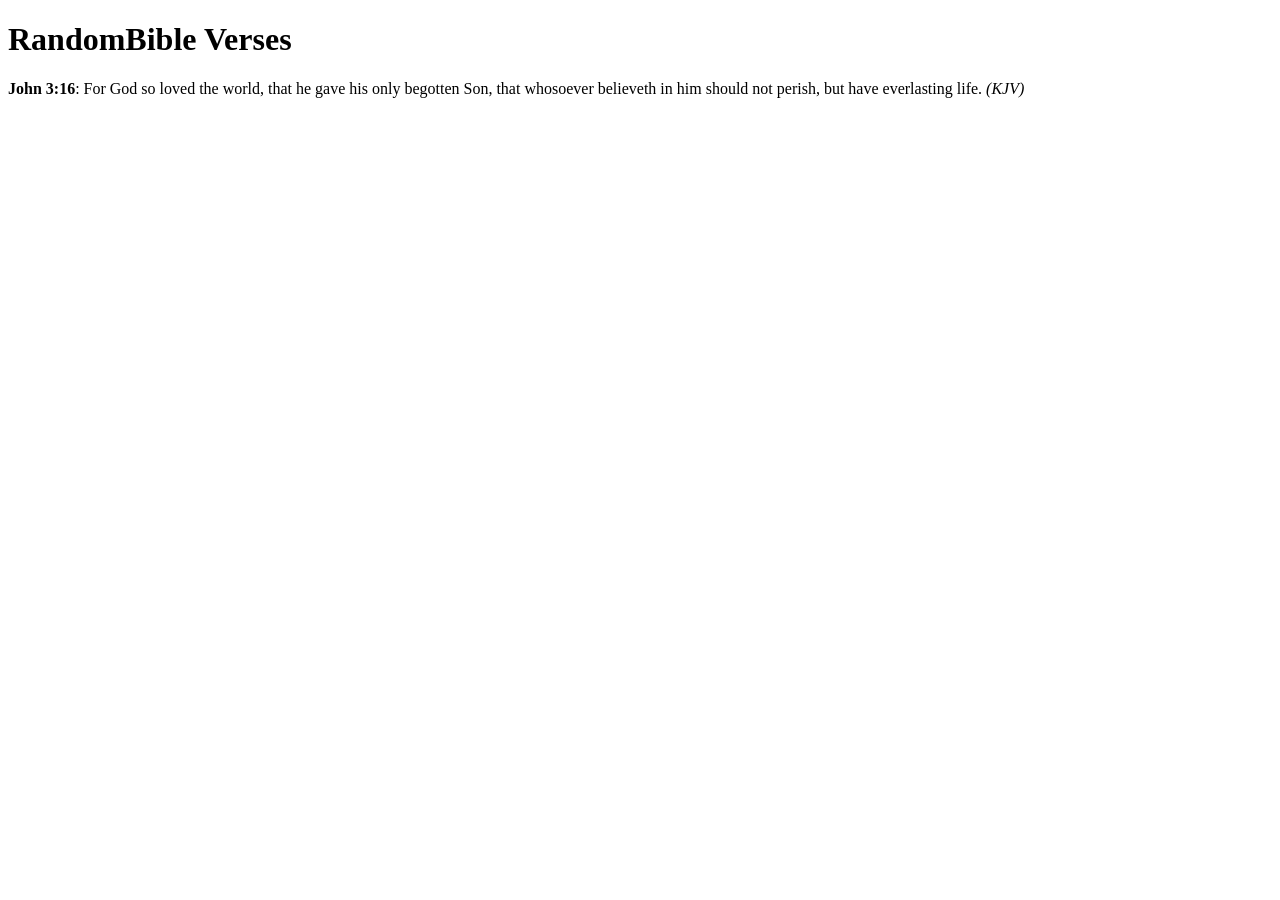
<file: Bible/index.html>
<!DOCTYPE html>
<html lang="en">
<head>
    <meta charset="UTF-8">
    <meta name="viewport" content="width=device-width, initial-scale=1.0">
    <title>Document</title>
    <script src="bible.js"></script>
</head>
<body>
    <h1>RandomBible Verses</h1>
    <p id="verse-display"></p>

    
</body>
</html>
</file>
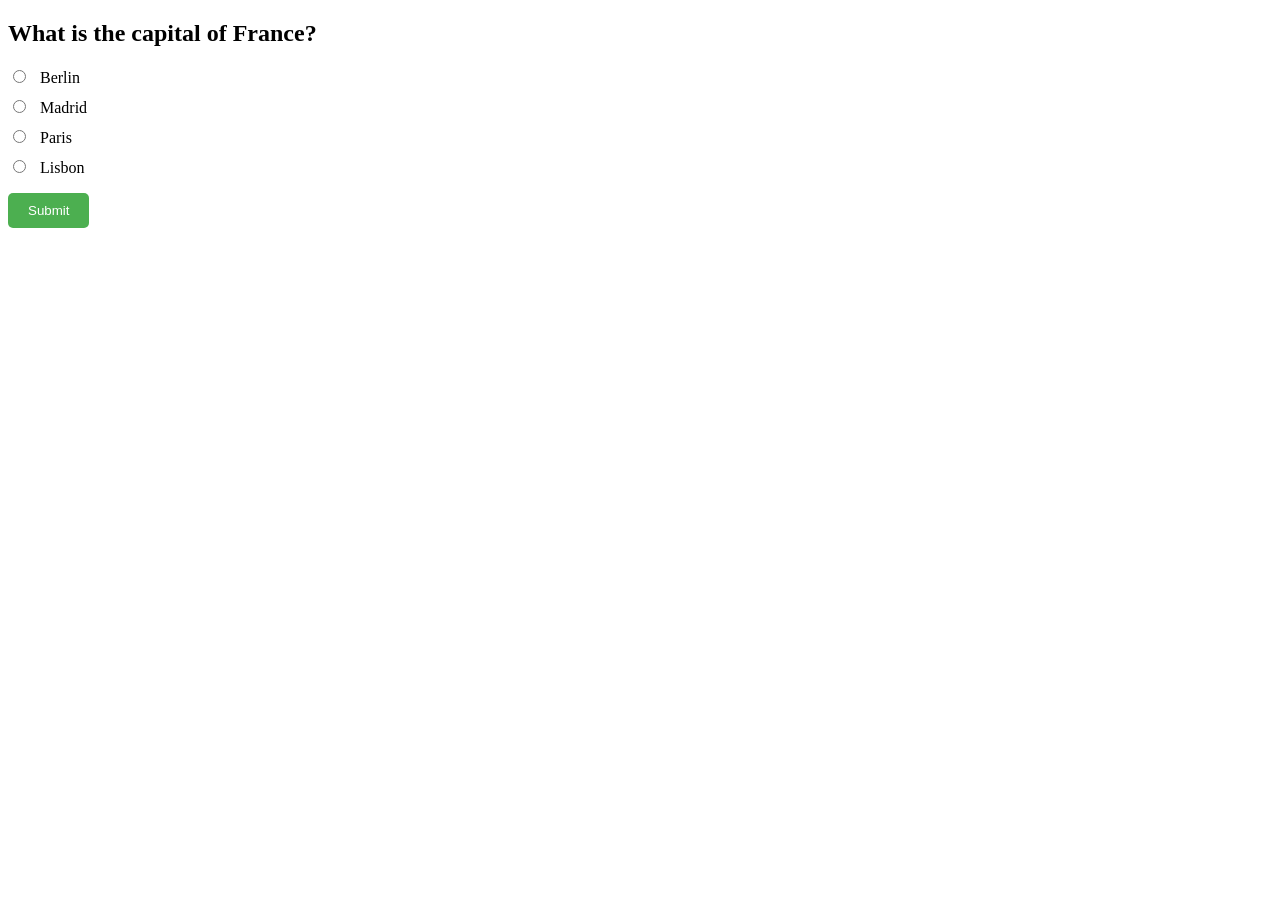
<file: myQuiz/index.html>
<!DOCTYPE html>
<html lang="en">
<head>
    <meta charset="UTF-8">
    <meta name="viewport" content="width=device-width, initial-scale=1.0">
    <title>Document</title>
    <link rel="stylesheet" href="styles.css">
    <script src="script.js" defer></script>
</head>
<body>
    <div id="quiz">
        <h2 id="question">Question text</h2>
        <ul>
            <li>
                <input type="radio" id="a" name="answer" class="answer">
                <label id="a_text" for="a">Answer A</label>
            </li>
            <li>
                <input type="radio" id="b" name="answer" class="answer">
                <label id="b_text" for="b">Answer B</label>
            </li>
            <li>
                <input type="radio" id="c" name="answer" class="answer">
                <label id="c_text" for="c">Answer C</label>
            </li>
            <li>
                <input type="radio" id="d" name="answer" class="answer">
                <label id="d_text" for="d">Answer D</label>
            </li>
        </ul>
        <button id="submit">Submit</button>
    </div>

    

</body>
</html>
</file>
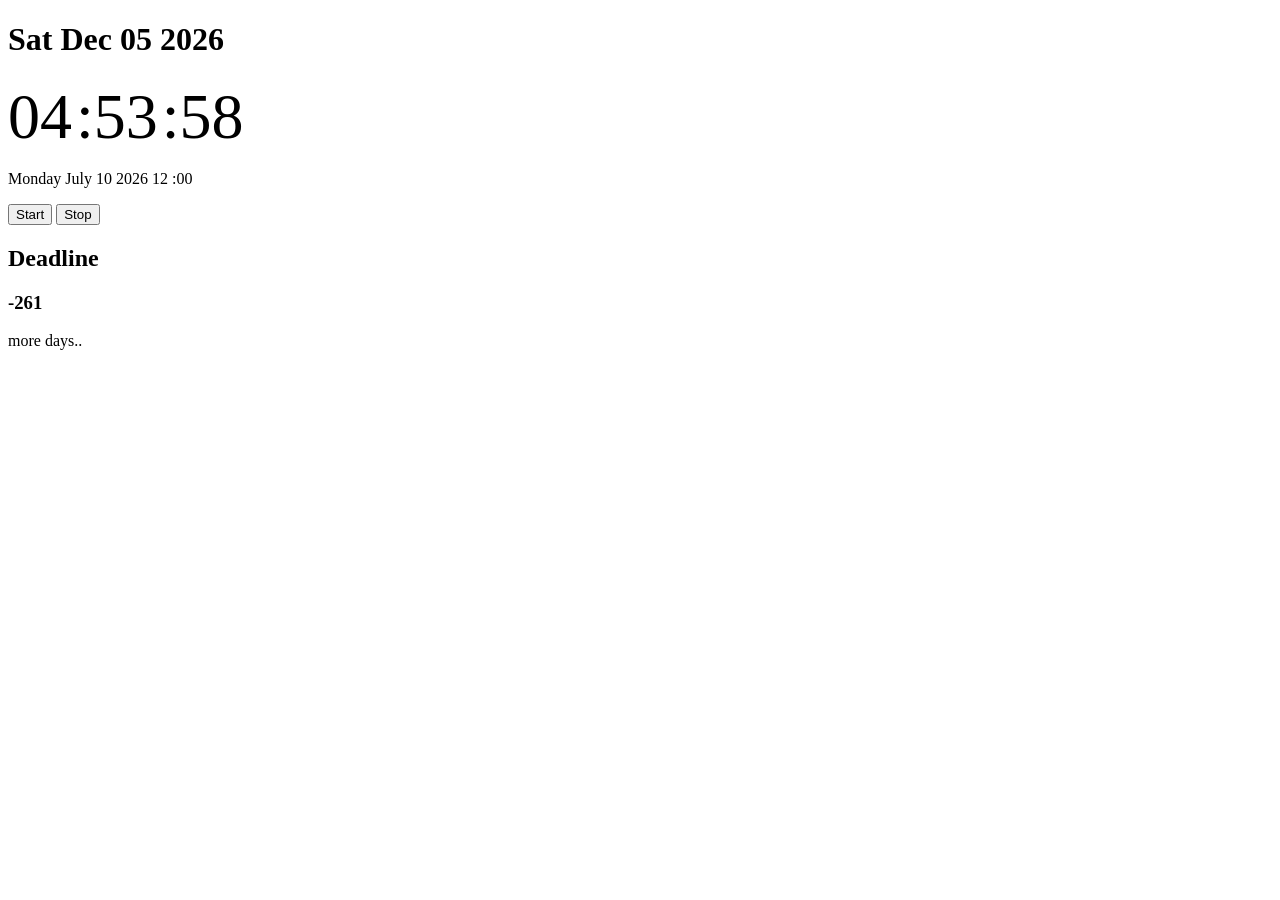
<file: practice/index.html>
<!DOCTYPE html>
<html lang="en">
<head>
    <meta charset="UTF-8">
    <meta name="viewport" content="width=device-width, initial-scale=1.0">
    <title>Document</title>
    <link rel="stylesheet" href="style.css">
    <script src="script.js"></script>
</head>
<body>
    <div class="containder">
        <h1 id="currentTime">Current time</h1>
        <!-- <span class="para" id="disDay">Monday </span>
        <span class="para" id="disMonth">July </span>
        <span class="para" id="disMonth">10 </span>
        <span class="para" id="disYear">2026 </span> -->
        <span class="para" id="disHour">12</span>
        <span class="para" id="disMin">:00</span>
        <span class="para" id="disSec">:00</span>

        <p>Monday July 10 2026 12 :00</p>

    </div>
    <button type="button" id="startBtn">Start</button>
    <button type="button" id="stopBtn">Stop</button>

    <h2>Deadline</h2>
    <h3 id="displayDeadline">---</h3> <span> more days..</span>

</body>
</html>
</file>
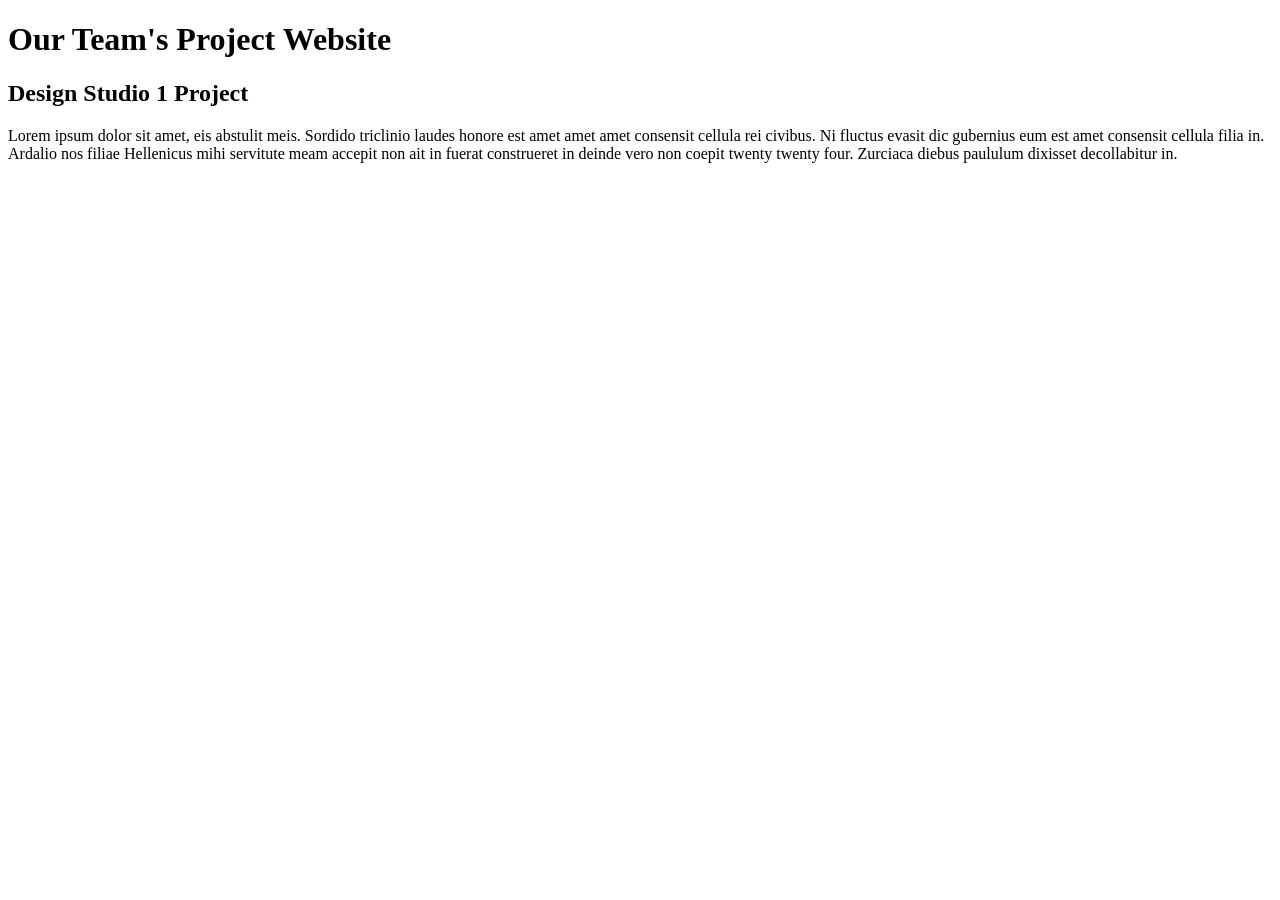
<file: JS-Assignment-1-GroupLogin-25f/JS_Assign-1-groupLogin.html>
﻿<!doctype html>
<html lang="en">
  <head>
    <meta charset="utf-8" />
    <title>Assignment 1 | Group Login</title>
    <!-- Link to external JavaScript file -->
    <script src="groupLogin.js"></script>
  </head>
  <body>
    <h1>Our Team's Project Website</h1>

    <h2>Design Studio 1 Project</h2>
    <p>
      Lorem ipsum dolor sit amet, eis abstulit meis. Sordido triclinio laudes
      honore est amet amet amet consensit cellula rei civibus. Ni fluctus evasit
      dic gubernius eum est amet consensit cellula filia in. Ardalio nos filiae
      Hellenicus mihi servitute meam accepit non ait in fuerat construeret in
      deinde vero non coepit twenty twenty four. Zurciaca diebus paululum
      dixisset decollabitur in.
    </p>
  </body>
</html>
</file>
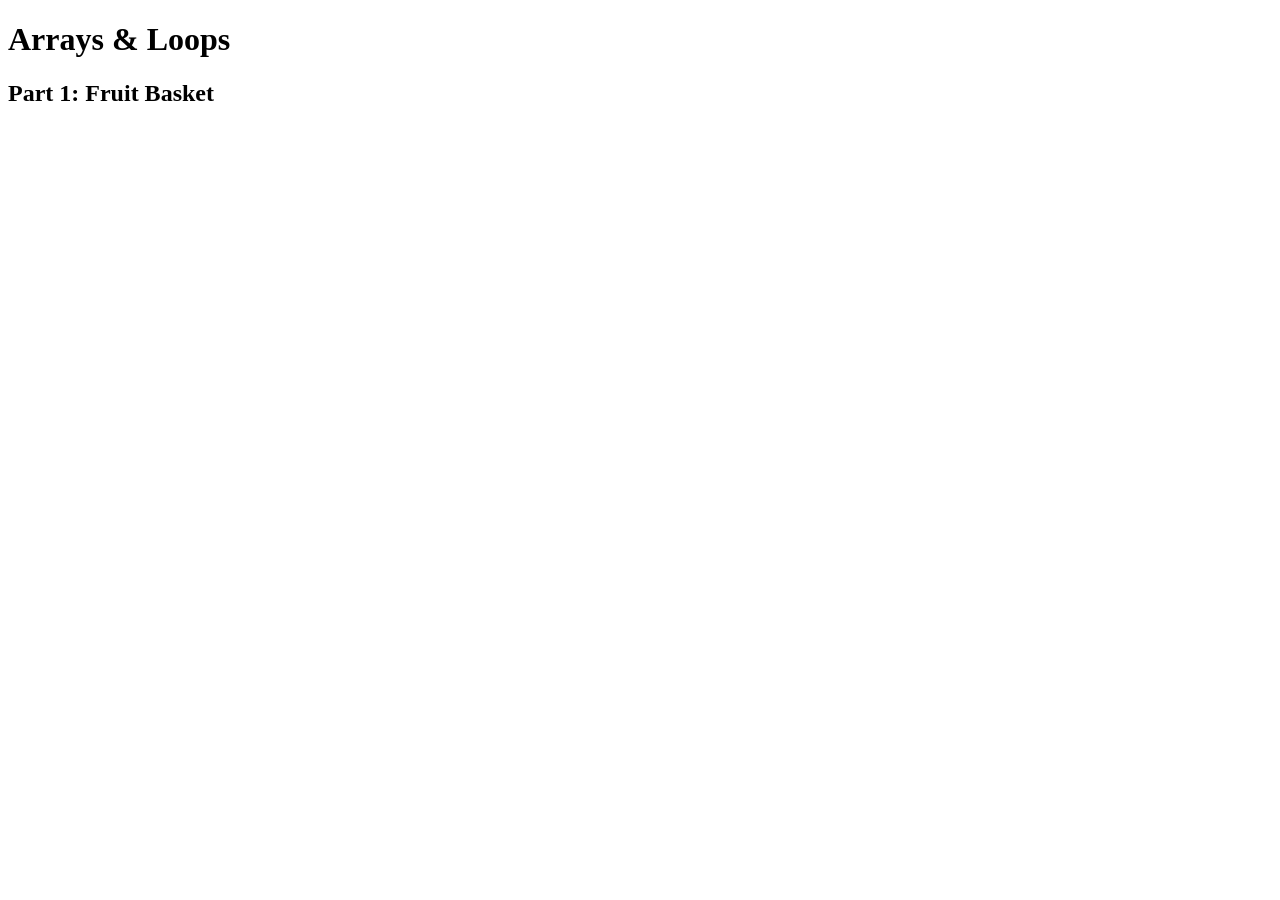
<file: JS-LAB-3-ArraysLoops-25f/Lab-3-1.html>
<!DOCTYPE html >
<html lang="en">
<head>
	<meta charset="utf-8" />
	<title>3.1 - Arrays and Loops</title>
	<script src="Lab-3-1.js" ></script>
</head>

<body>
    <h1>Arrays &amp; Loops</h1>
    <h2>Part 1:  Fruit Basket</h2>

</body>
</html>
</file>
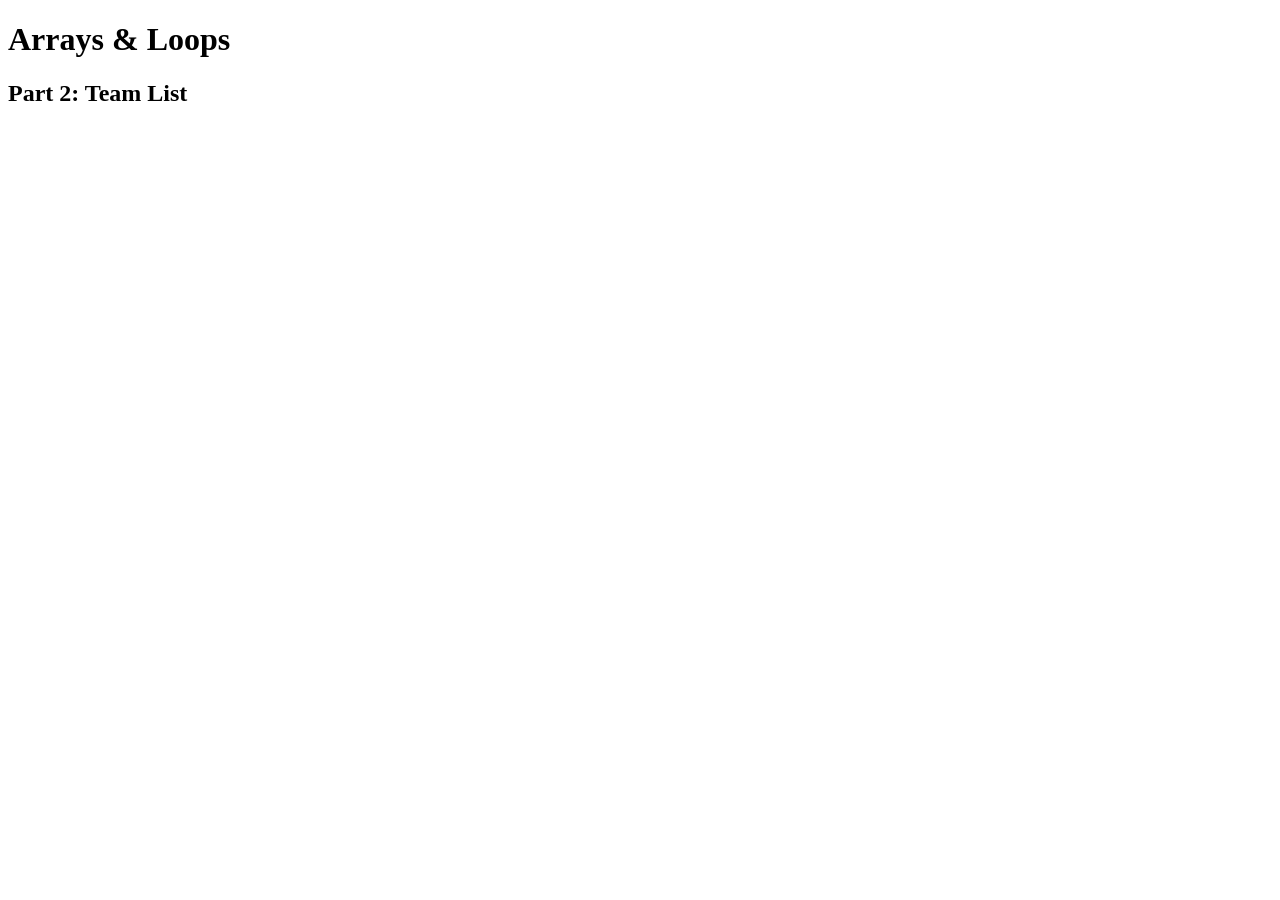
<file: JS-LAB-3-ArraysLoops-25f/Lab-3-2.html>
<!DOCTYPE html >
<html lang="en">
<head>
	<meta charset="utf-8" />
	<title>3.2 - Arrays and Loops</title>
	<script src="Lab-3-2.js"></script>
</head>

<body>
	<h1>Arrays &amp; Loops</h1>
	<h2>Part 2:  Team List</h2>
	
</body>
</html>
</file>
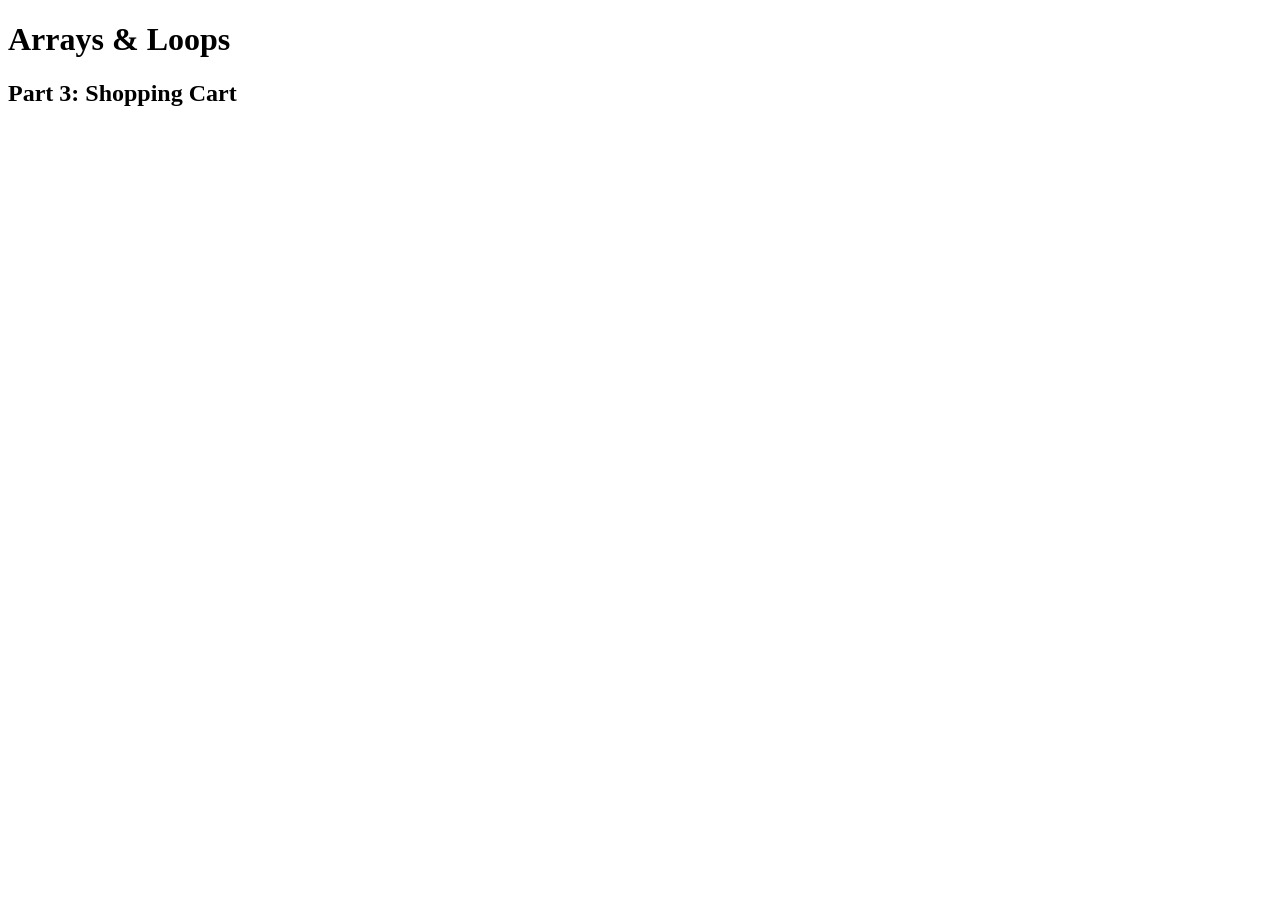
<file: JS-LAB-3-ArraysLoops-25f/Lab-3-3.html>
<!DOCTYPE html >
<html lang="en">
<head>
	<meta charset="utf-8" />
	<title>3.3 - Arrays and Loops</title>
	<script src="Lab-3-3.js" ></script>
</head>

<body>
	<h1>Arrays &amp; Loops</h1>
	<h2>Part 3:  Shopping Cart</h2>

</body>
</html>
</file>
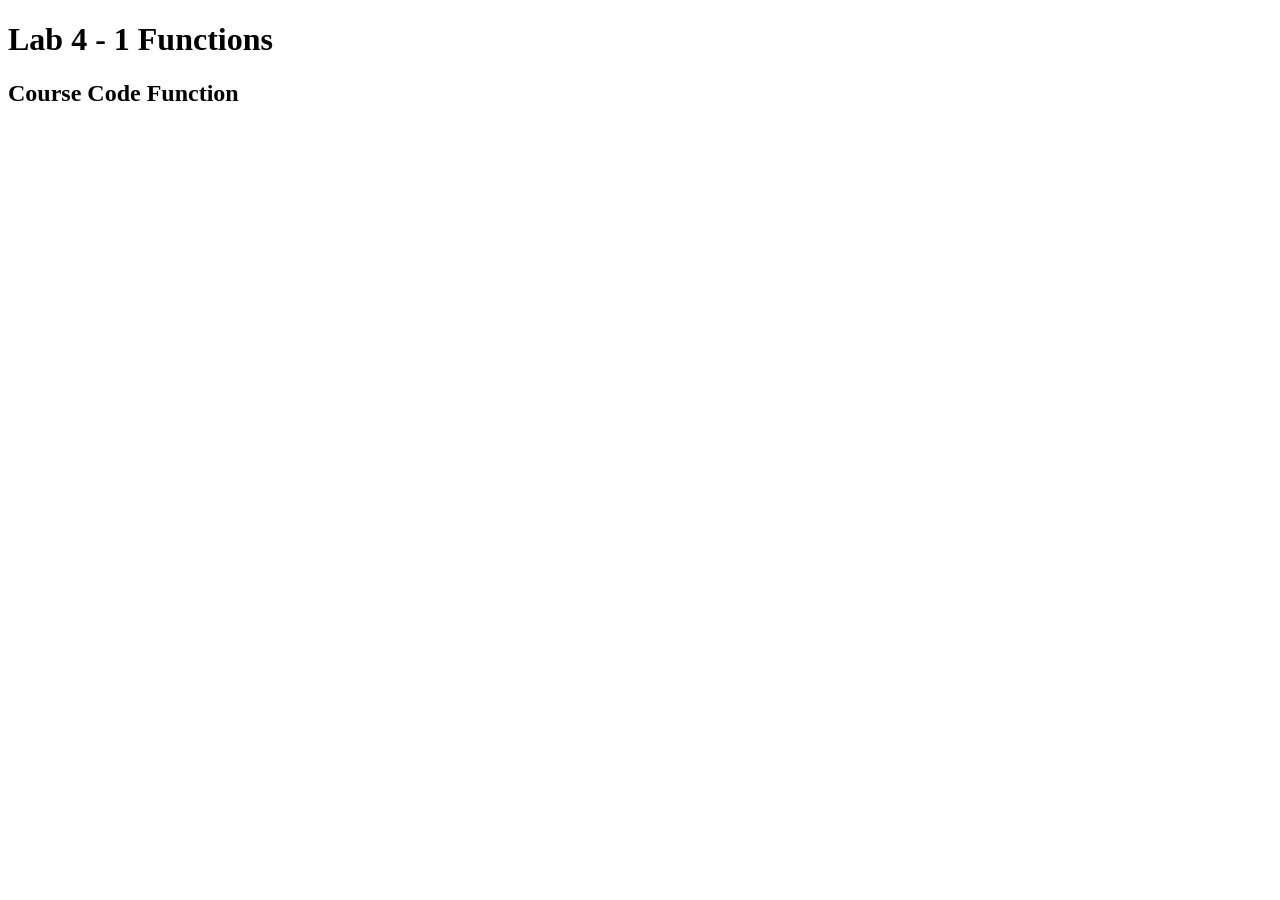
<file: JS-LAB-4-Functions-24f/Lab-4-1.html>
<!DOCTYPE html >
<html lang="en">
<head>
    <meta charset="utf-8" />
    <title>Lab 4-1</title>
    <script src="lab-4-1.js"></script>
</head>

<body>

	<h1>Lab 4 - 1 Functions</h1>

	<h2>Course Code Function</h2>

</body>
</html>
</file>
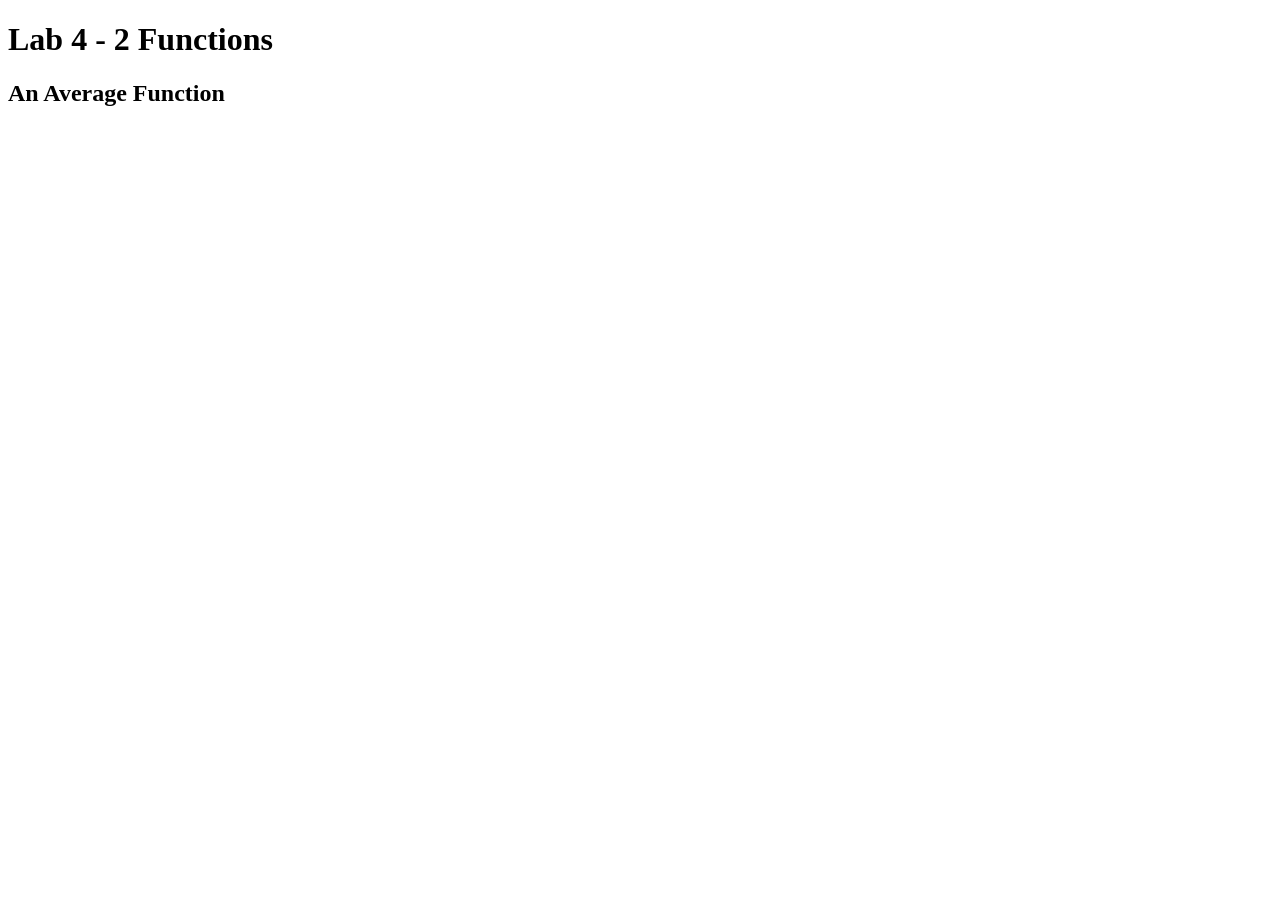
<file: JS-LAB-4-Functions-24f/Lab-4-2.html>
<!DOCTYPE html >
<html lang="en">
<head>
    <meta charset="utf-8" />
    <title>Lab 4-2</title>
    <script src="lab-4-2.js"></script>
</head>

<body>

	<h1>Lab 4 - 2 Functions</h1>

	<h2>An Average Function</h2>

</body>
</html>
</file>
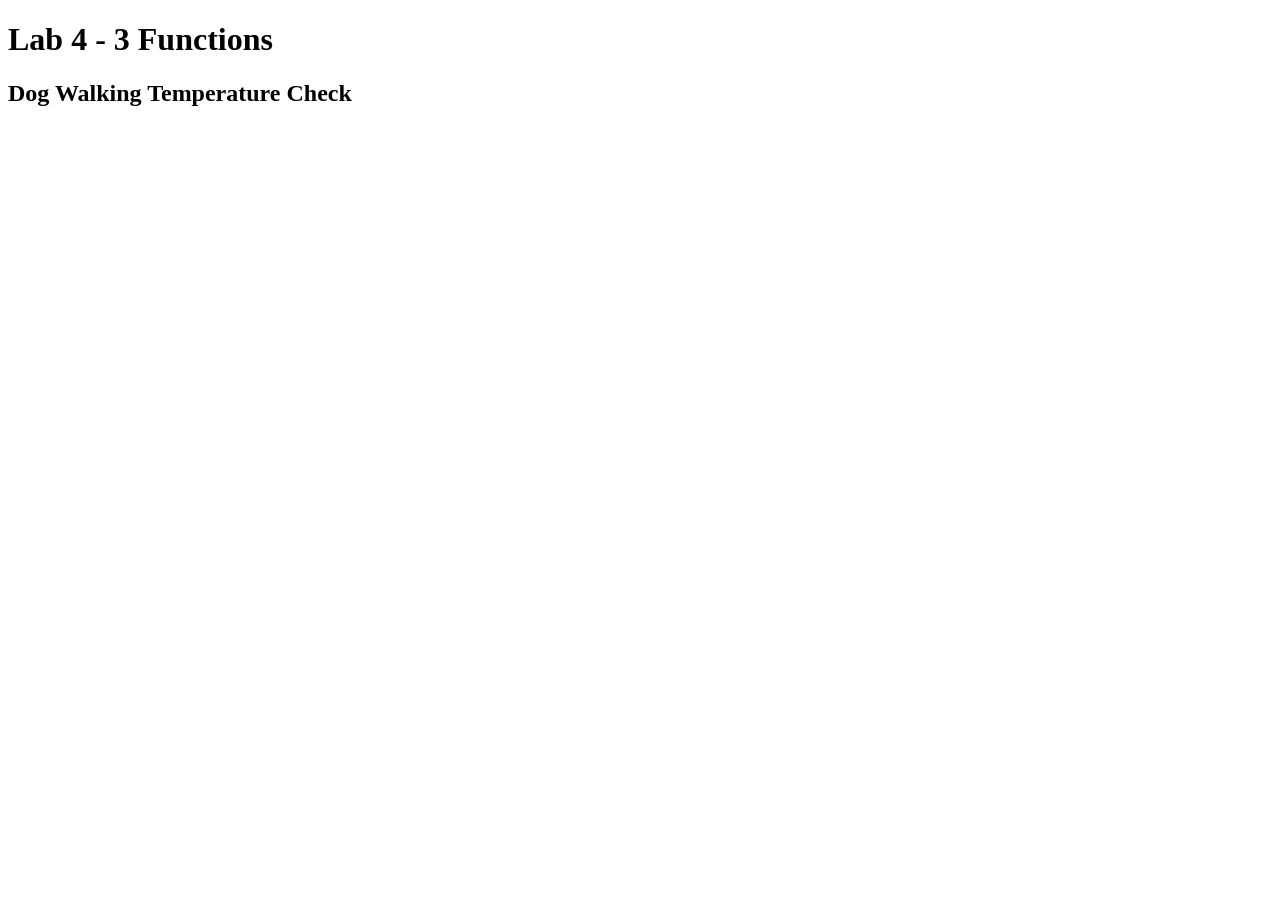
<file: JS-LAB-4-Functions-24f/Lab-4-3.html>
<!DOCTYPE html >
<html lang="en">
<head>
    <meta charset="utf-8" />
    <title>Lab 4-3</title>
    <script src="lab-4-3.js"></script>
</head>

<body>

	<h1>Lab 4 - 3 Functions</h1>

	<h2>Dog Walking Temperature Check</h2>

</body>
</html>
</file>
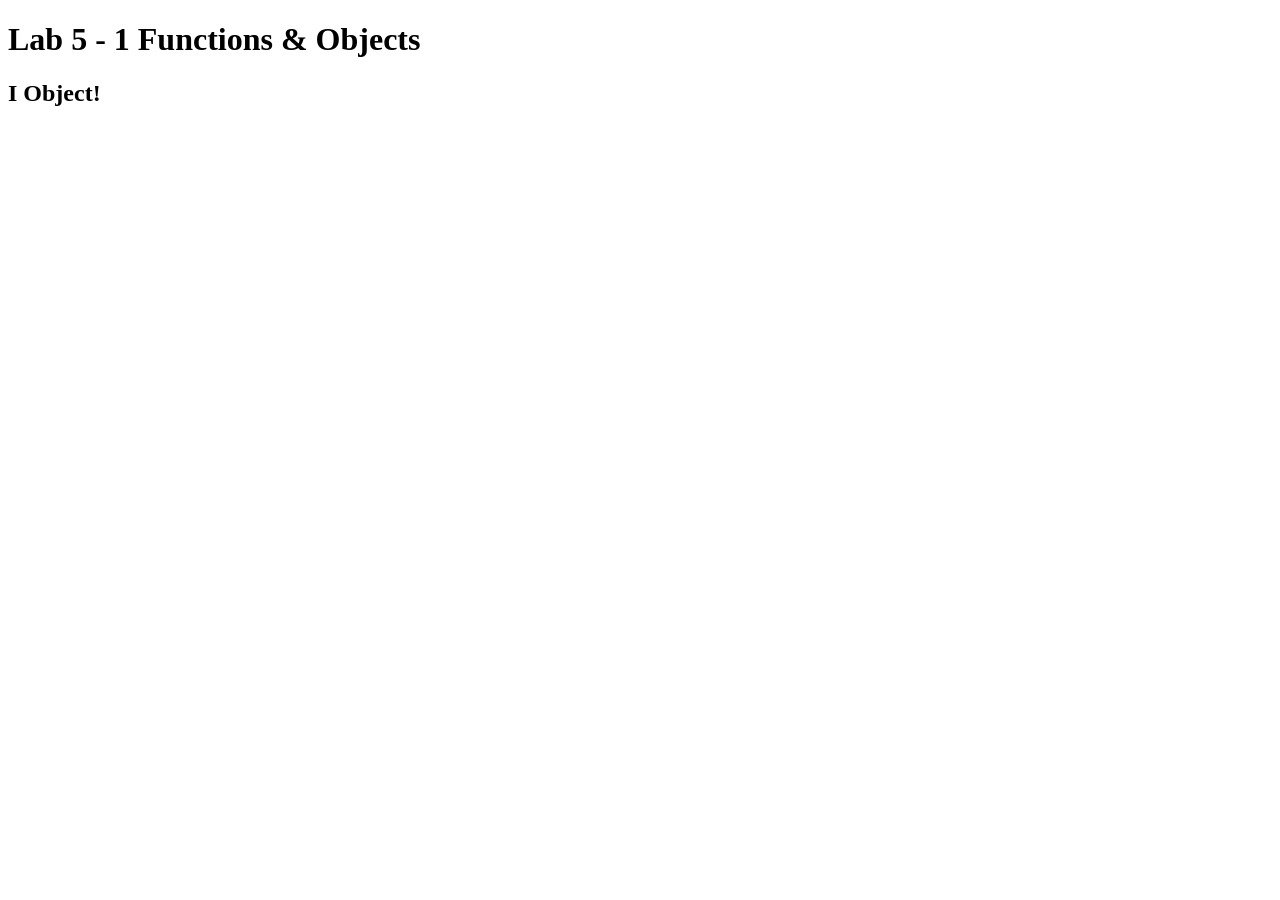
<file: JS-LAB-5-Objects-25f/Lab-5-1.html>
<!DOCTYPE html >
<html lang="en">
<head>
<meta charset="utf-8" />
<title>Lab 5-1</title>
<script src="lab-5-1.js"></script>
</head>

<body>

	<h1>Lab 5 - 1 Functions &amp; Objects</h1>

	<h2>I Object!</h2>

</body>
</html>
</file>
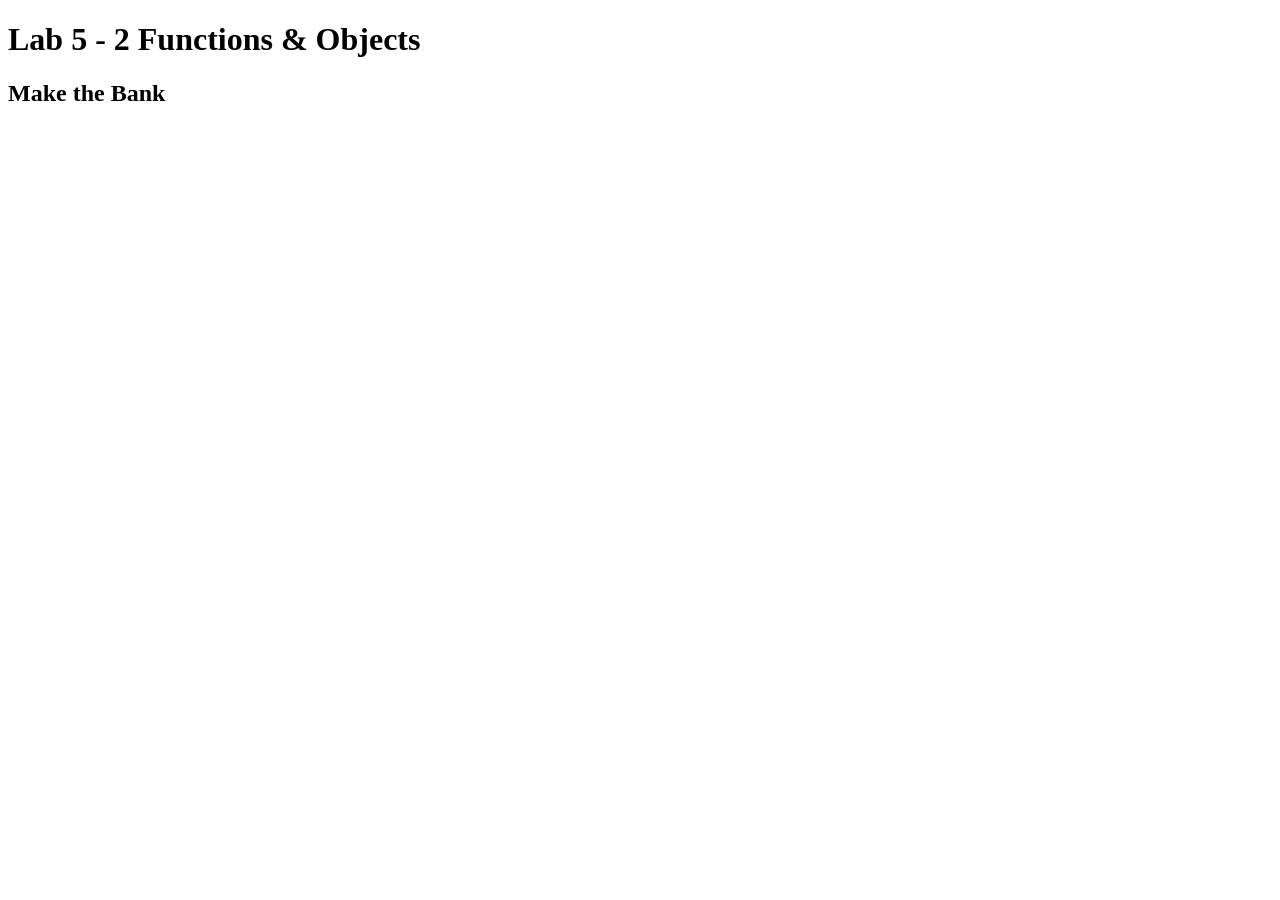
<file: JS-LAB-5-Objects-25f/Lab-5-2.html>
<!DOCTYPE html >
<html lang="en">
<head>
<meta charset="utf-8" />
<title>Lab 5-2</title>
<script src="lab-5-2.js"></script>
</head>

<body>

	<h1>Lab 5 - 2 Functions &amp; Objects</h1>

	<h2>Make the Bank</h2>

</body>
</html>
</file>
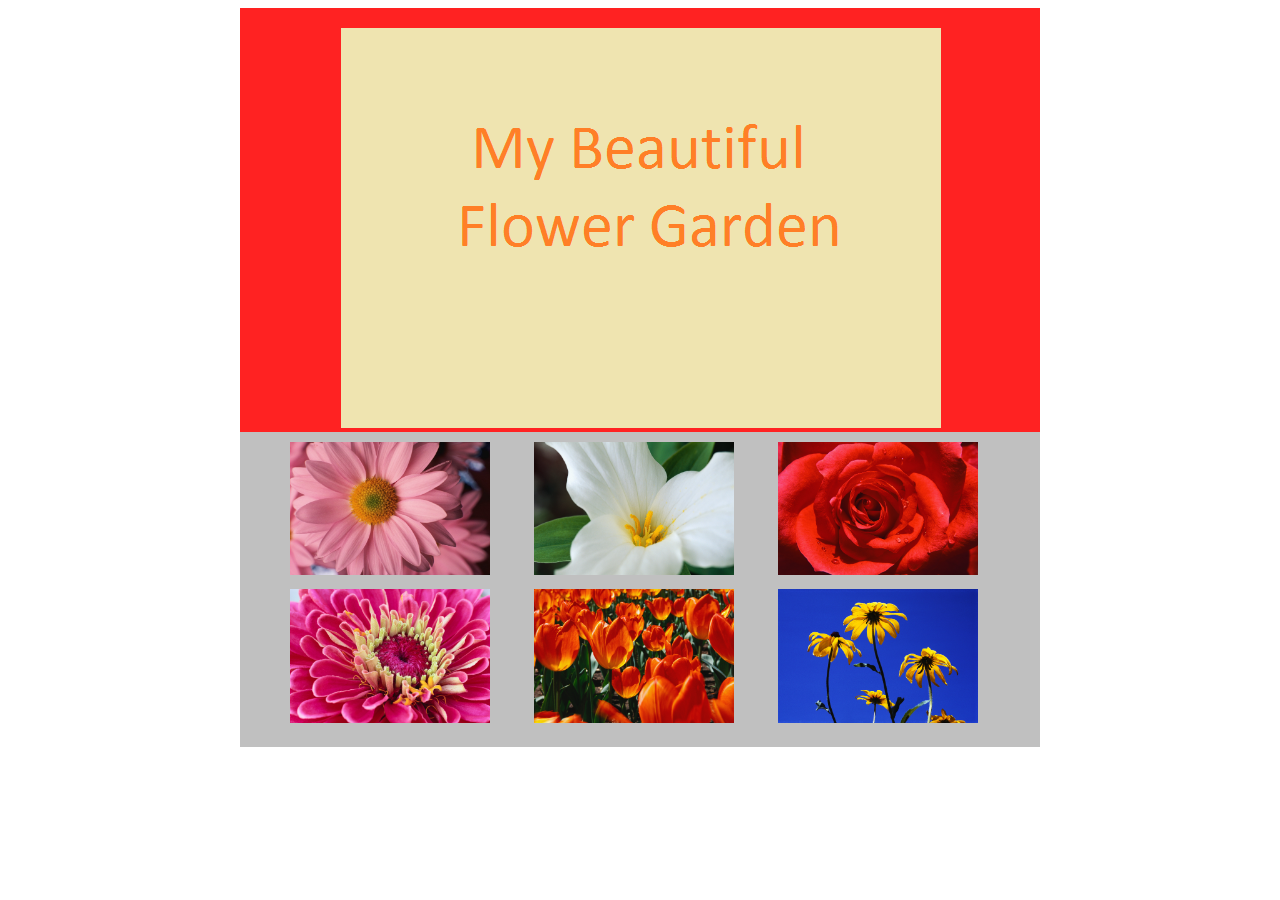
<file: JS-LAB-6-DOM-25f/lab6-1.html>
﻿<!DOCTYPE html>
<html lang="en">
<head>
	<meta charset="utf-8" />
	<link rel="stylesheet" href="lab6-1.css" />
	<script src="lab6-1.js" ></script>
	<title>DOM MOUSEOVER GALLERY</title>
</head>
<body>
	<div id="container" >

		<!--MAIN IMAGE-->
		<div id="topPic">
			<img id="mainImg" src="images/title.png" width="600" height="400" alt="My Garden title image" title="Welcome to our garden"/>
		</div>

		<!--THUMBNAIL GALLERY-->
		<div id="gallery">
			<img id="pic1" src="images/daisy.jpg" width="200px" alt="Photo of a daisy"/>
			<img id="pic2" src="images/trillium.jpg" width="200px" alt="Photo of a Trillium"/>
			<img id="pic3" src="images/roses.jpg" width="200px" alt="Photo of a Rose"/>
			
			<img id="pic4" src="images/begonia.jpg" width="200px" alt="Photo of a Begonia"/>
			<img id="pic5" src="images/tulips.jpg" width="200px" alt="Photo of a Tulip"/>
			<img id="pic6" src="images/susans.jpg" width="200px" alt="Photo of a Brown-eyed Susans"/>
			
		</div>

	</div>
</body>
</html>
</file>
<file: myQuiz/styles.css>
.quiz-container {
            max-width: 600px;
            margin: 0 auto;
            padding: 20px;
        }
        .quiz-header {
            background-color: #f5f5f5;
            padding: 20px;
            border-radius: 10px;
        }
        .quiz-header h2 {
            margin-top: 0;
        }
        ul {
            list-style-type: none;
            padding: 0;
        }
        li {
            margin-bottom: 10px;
        }
        input[type="radio"] {
            margin-right: 10px;
        }
        button {
            padding: 10px 20px;
            background-color: #4CAF50;
            color: white;
            border: none;
            border-radius: 5px;
            cursor: pointer;
        }
        button:hover {
            background-color: #45a049;
        }
</file>
<file: practice/style.css>
.container{
    flex-direction: column;
}

.para{
    font-size: 4em;;
}
</file>
<file: JS-LAB-6-DOM-25f/lab6-1.css>
@charset "utf-8";
/* JavaScript Lab: DOM - Part 1 */
#container{
	width: 800px;
	margin: 0 auto;
	padding-top: 20px;
	background: #ff2222;
}

#topPic{
	width:598px; 
	margin: 0 auto;
}

#gallery{
	padding: 10px;
	background: #c0c0c0;

}
#gallery img{
	margin-left: 40px;
	margin-bottom: 10px;
}
</file>
